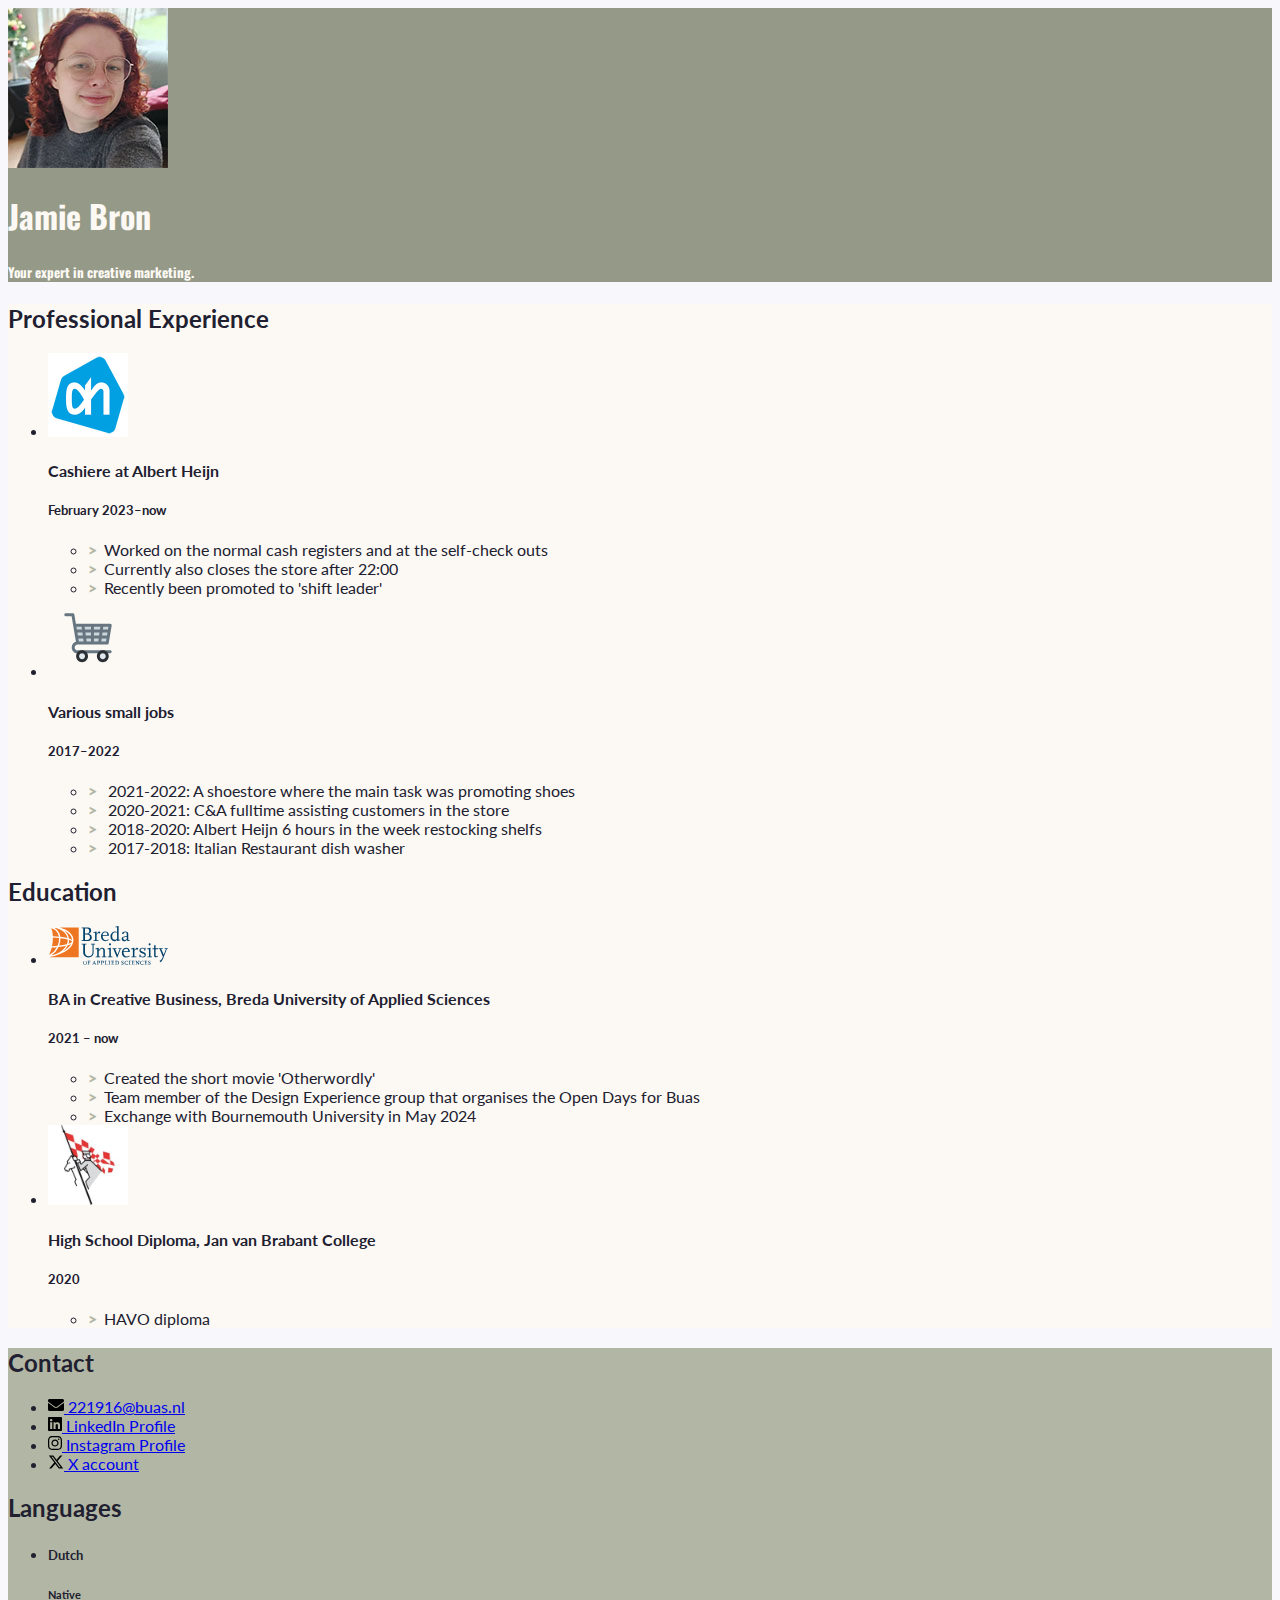
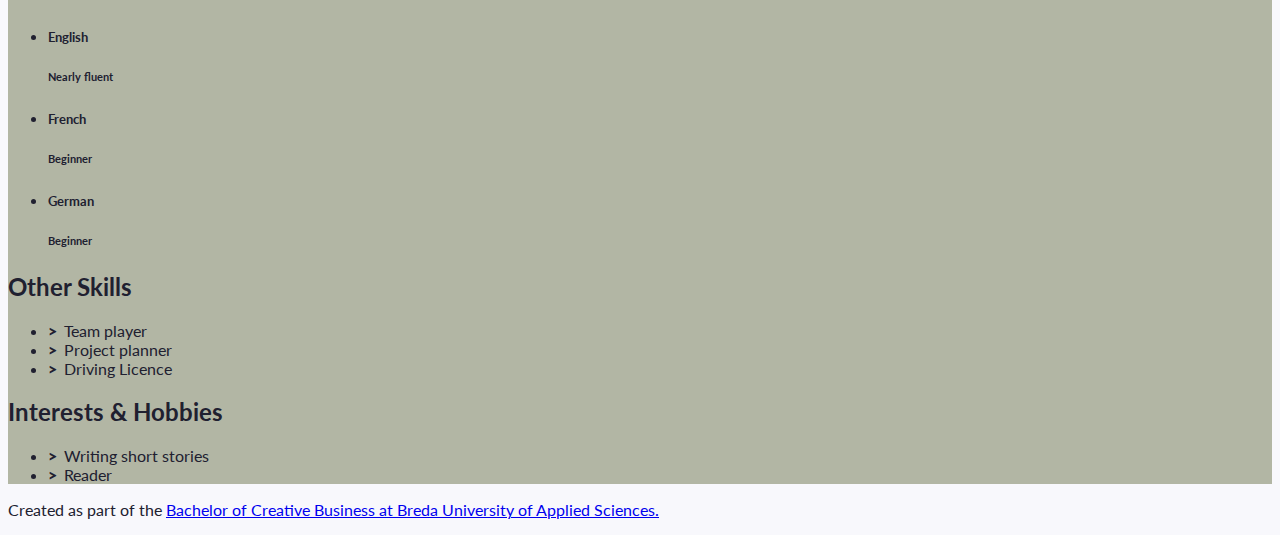
<file: index.html>
<!doctype html>
<html class="h-100" lang="en">
  
  <!-- An HTML document always starts with a "head", i.e. information about the page that isn't directly visible -->
  <head>
    <link rel="preconnect" href="https://fonts.googleapis.com">
<link rel="preconnect" href="https://fonts.gstatic.com" crossorigin>
<link href="https://fonts.googleapis.com/css2?family=Lato:ital,wght@0,100;0,300;0,400;0,700;0,900;1,100;1,300;1,400;1,700;1,900&family=Ojuju:wght@200..800&family=Oswald:wght@200..700&display=swap" rel="stylesheet">
    <!-- Links to the CSS styles from Bootstrap. -->
    <!-- -->
    <link href="https://cdn.jsdelivr.net/npm/bootstrap@5.2.3/dist/css/bootstrap.min.css" rel="stylesheet" integrity="sha384-rbsA2VBKQhggwzxH7pPCaAqO46MgnOM80zW1RWuH61DGLwZJEdK2Kadq2F9CUG65" crossorigin="anonymous">
    <!-- -->

    <!-- Links to our additional CSS styles -->
    <link rel="stylesheet" href="css/styles.css">

    <title>Jamie Bron's Resumé</title>
  </head>
  <!-- End of the head -->

  <!-- Start of the body, which contains everything visible on the page -->
  <body class="d-flex flex-column h-100 justify-content-between">

    <!--
      We use a Bootstrap container to align contents.
      The "container" class can be replaced by "container-fluid" to make a full width page.
      The "my-sm-4" class adds a margin (m) vertical (y) at sizes small (-sm-) and above, of 4 x 6 pixels
      The "resume-container" class doesn't come from Bootstrap, you can use it for your own styles
    -->
    <div class="container shadow-lg my-sm-4 resume-container">

      <!--
        <header> is a semantic element: it works exactly like <div>, but it gives information about the role of the code below.
        The "row" class is used for the Bootstrap grid.
      -->
      <header class="row resume-header justify-content-center">
        <!--
          A container to wrap around the portrait and align it. We use Bootstrap grid columns.
          This constrains the portrait to columns of decreasing sizes
        -->
        <div class="portrait-container col-5 col-sm-4 col-md-3 col-lg-2">
          <!--
            "w-100" makes sure the image takes the full width of the column it's in
            "rounded-circle" cuts a circle around the image
          -->
          <img class="w-100 rounded-circle my-3" src="images/portraitofjamie.jpg" alt="Portrait of Jamie Bron" width="160">
        </div>
        <!--
          A container to wrap around your name and tagline. Full-width at small size, then columns of increasing size.
        -->
        <div class="col-12 col-sm-8 col-md-9 col-lg-10 my-3 header-content myheader">
          <h1 class="fw-bolder myheader">Jamie Bron</h1>
          <h5 class="fst-italic tagline">Your expert in creative marketing.</h5>
        </div>
      </header>

      <!--
        Another row in the Bootstrap grid, for the rest of the résumé.
        Biography and other details will be on top of each other at sizes XS and S, then next to each other.
        Use the "flex-row-reverse" class here to swap the columns around.
      -->
      <div class="row resume-bottom">

        <!--
          <main> is another semantic element. It will contain biographical info (professional experience and education).
        -->
        <main class="col-md-7 col-lg-8 col-xl-9 resume-main">

          <!--
            <section> is yet another semantic element. The first one is for professional experience.
          -->
          <section class="my-3 biography-section">
            <h2>Professional Experience</h2>
            <!--
              Each list item (li) in the unordered list (ul) below will be one job.
              "list-unstyled" is a class that hides the bullet points of a list.
            -->
            <ul class="biography-list list-unstyled">

              <!-- Top item (generally the latest or most relevant) in professional experience -->
              <li class="biography-item row mb-2">
                <!-- We're using a grid inside a grid so we can align logos and text -->
                <div class="logo-container col-3 col-sm-2 col-md-3 col-lg-2">
                  <img class="biography-logo mw-100 d-block mx-auto" src="images/employers/albertheijnlogo1.jpg" alt="Albert Heijn logo" width="80">
                </div>
                <div class="biography-contents col-9 col-sm-10 col-md-9 col-lg-10">
                  <h4>Cashiere at Albert Heijn</h4>
                  <h5>February 2023&ndash;now</h5>
                  <!-- Use the list below to talk about your achievements -->
                  <ul class="biography-details list-unstyled">
                    <li>Worked on the normal cash registers and at the self-check outs</li>
                    <li>Currently also closes the store after 22:00</li>
                    <li>Recently been promoted to 'shift leader'</li>
                  </ul>
                </div>
              </li>

              <!-- 2nd item in professional experience -->
              <li class="biography-item row mb-2">
                <div class="logo-container col-3 col-sm-2 col-md-3 col-lg-2">
                <!-- We're using a grid inside a grid so we can align logos and text -->
                  <img class="biography-logo mw-100 d-block mx-auto" src="images/employers/trolley.svg" alt="Company logo" width="80">
                </div>
                <div class="biography-contents col-9 col-sm-10 col-md-9 col-lg-10">
                  <h4>Various small jobs</h4>
                  <h5>2017&ndash;2022</h5>
                  <!-- This entry doesn't have a list of achievements, but you can copy-paste the one from above -->
                  <ul class ="biography-details list-unstyled">
                    <li> 2021-2022: A shoestore where the main task was promoting shoes</li>
                    <li> 2020-2021: C&A fulltime assisting customers in the store</li>
                    <li> 2018-2020: Albert Heijn 6 hours in the week restocking shelfs</li>
                    <li> 2017-2018: Italian Restaurant dish washer
                  </ul>
                </div>
              </li>
            </ul>  
          </section>

          <!-- We're done with jobs, let's move on to schools -->

          <section class="my-3 biography-section">
            <h2>Education</h2>
            <ul class="biography-list list-unstyled">

              <!-- Top item in education. And by "top", I mean a Bachelor in Creative Business at BUas. -->
              <li class="biography-item row mb-2">
                <div class="logo-container col-3 col-sm-2 col-md-3 col-lg-2">
                  <img class="biography-logo mw-100 d-block mx-auto" src="images/schools/logo-buas.svg" alt="School logo" width="120">
                </div>
                <div class="biography-contents col-9 col-sm-10 col-md-9 col-lg-10">
                  <h4>BA in Creative Business, Breda University of Applied Sciences</h4>
                  <h5>2021&nbsp;&ndash;&nbsp;now</h5>
                  <!-- Use the list below to talk about minors, exchanges, extra-curricular activities. -->
                  <ul class="biography-details list-unstyled">
                    <li>Created the short movie 'Otherwordly'</li>
                    <li>Team member of the Design Experience group that organises the Open Days for Buas</li>
                    <li>Exchange with Bournemouth University in May 2024</li>
                  </ul>
                </div>
              </li>

              <!-- 2nd item in education -->
              <li class="biography-item row mb-2">
                <div class="logo-container col-3 col-sm-2 col-md-3 col-lg-2">
                  <img class="biography-logo mw-100 d-block mx-auto" src="images/schools/highschool.jpeg" alt="School logo" width="80">
                </div>
                <div class="biography-contents col-9 col-sm-10 col-md-9 col-lg-10">
                  <h4>High School Diploma, Jan van Brabant College</h4>
                  <h5>2020</h5>
                  <ul class="biography-details list-unstyled">
                    <li>HAVO diploma</li>
                  </ul>
                </div>
              </li>
            </ul>
          </section>

          <!-- This is the end of the "Education" section -->

        </main>

        <!--
          We're done with the first column.
          We now move on to the column with contact details, languages and other skills
          <aside> is also a semantic element.
        -->
        <aside class="col-md-5 col-lg-4 col-xl-3 resume-aside">

          <!-- The first block will be contact details -->
          <section class="my-3 aside-section">
            <h2>Contact</h2>
            <!--
              A list of all your contact details.
              There are more icons in the images/icons folder, have a look if you want to add your LinkedIn or TikTok profile.
              Be careful and only put channels through which you really want to be contacted.
              If your phone number is your personal one, you may want to remove it!
            -->
            <ul class="contact-list list-unstyled">
              <li class="contact-item">
                <a class="d-flex align-items-center" href="mailto:221916@buas.nl" target="_blank">
                  <img class="contact-icon" src="images/icons/envelope.svg" alt="Email">
                  221916@buas.nl
                </a>
              </li>
              <li class="contact-item">
                <a class="d-flex align-items-center" href="https://www.linkedin.com/in/jamie-bron-67212126b/" target="_blank">
                  <img class="contact-icon" src="images/icons/linkedin.svg" alt="LinkedIn">
                  LinkedIn Profile
                </a>
              </li>
              <li class="contact-item">
                <a class="d-flex align-items-center" href="https://www.instagram.com/annoyingdinosaurnoices/?hl=en" target="_blank">
                  <img class="contact-icon" src="images/icons/instagram.svg" alt="Instagram">
                  Instagram Profile
                </a>
              </li>
              <li class="contact-item">
                <a class="d-flex align-items-center" href="https://twitter.com/RavenclawJamie" target="_blank">
                  <img class="contact-icon" src="images/icons/x-twitter.svg" alt="X-Twitter">
                  X account
                </a>
              </li>
            </ul>
          </section>

          <!-- End of contact details, moving on to languages -->

          <section class="my-3 aside-section">
            <h2>Languages</h2>
            <!-- Each item in the list is a language. Modify, add or remove depending on what you speak -->
            <ul class="language-list list-unstyled">
              <li class="language-item d-flex mb-1">
                <h5 class="language-name w-50">Dutch</h5>
                <div class="language-level w-50 border border-info border-2 position-relative">
                  <!-- The div below is a progress bar. Choose between w-25, w-50, w-75 and w-100 to show your level of fluency -->
                  <div class="language-progress position-absolute bg-info h-100 w-100"></div>
                  <h6 class="position-absolute w-100 text-center top-0 py-1">Native</h6>
                </div>
              </li>
              <li class="language-item d-flex mb-1">
                <h5 class="language-name w-50">English</h5>
                <div class="language-level w-50 border border-info border-2 position-relative">
                  <!-- The div below is a progress bar. Choose between w-25, w-50, w-75 and w-100 to show your level of fluency -->
                  <div class="language-progress position-absolute bg-info h-100 w-75"></div>
                  <h6 class="position-absolute w-100 text-center top-0 py-1">Nearly fluent</h6>
                </div>
              </li>
              <li class="language-item d-flex mb-1">
                <h5 class="language-name w-50">French</h5>
                <div class="language-level w-50 border border-info border-2 position-relative">
                  <!-- The div below is a progress bar. Choose between w-25, w-50, w-75 and w-100 to show your level of fluency -->
                  <div class="language-progress position-absolute bg-info h-100 w-25"></div>
                  <h6 class="position-absolute w-100 text-center top-0 py-1">Beginner</h6>
                </div>
              </li>
              <li class="language-item d-flex mb-1">
                <h5 class="language-name w-50">German</h5>
                <div class="language-level w-50 border border-info border-2 position-relative">
                  <!-- The div below is a progress bar. Choose between w-25, w-50, w-75 and w-100 to show your level of fluency -->
                  <div class="language-progress position-absolute bg-info h-100 w-25"></div>
                  <h6 class="position-absolute w-100 text-center top-0 py-1">Beginner</h6>
                </div>
              </li>
            </ul>
          </section>

          <!-- End of contact details, moving on to other skills -->

          <section class="my-3 aside-section">
            <h2>Other Skills</h2>
            <ul class="skill-list list-unstyled">
              <li class="skill-item">Team player</li>
              <li class="skill-item">Project planner</li>
              <li class="skill-item">Driving Licence</li>
            </ul>
          </section>

          <!-- End of other skills, moving on to interest and hobbies -->

          <section class="my-3 aside-section">
            <h2>Interests &amp; Hobbies</h2>
            <ul class="skill-list list-unstyled">
              <li class="skill-item">Writing short stories</li>
              <li class="skill-item">Reader</li>
            </ul>
          </section>

        </aside>
      </div>
    </div>

    <!-- And now, a footer! -->
    <footer class="bg-dark mt-sm-5 py-4 text-light">
      <p class="container text-end">
        Created as part of the <a href="https://www.buas.nl/en/programmes/creative-business" target="_blank">Bachelor of Creative Business at Breda University of Applied Sciences.</a>
      </p>
    </footer>

  </body>
</html>
</file>
<file: css/styles.css>
/* Use this file to use your own styles*/

/* Import declaration to use Google Fonts - check https://fonts.google.com/ for details */
@import url('https://fonts.googleapis.com/css2?family=Lato:ital,wght@0,400;0,700;1,400;1,700&display=swap');

/* Styles for the body */

.myheader {
	font-family: "Oswald", sans-serif;
	color: #fcf9f4;
}

body {
	font-family: Lato, "Open Sans", Roboto, "Segoe UI", "Helvetica Neue", Helvetica, Arial, sans-serif;
	color: #202030;
	background-color: #f8f8fc;
}

/* Styles for custom classes in the document. (There are more, try to find them out!) */

.resume-header {
    background-color: #959987;
}

.resume-main {
	background-color: #fcf9f4;
}

.resume-aside {
	background-color: #b2b6a4;
}

/* Styles for lists in the document */

.biography-details li::before, .skill-list li::before {
	content: ">";
	font-weight: 800;
	display: inline-block;
	width: 1em;
	margin-left: -1em;
}

.biography-details li::before {
	color: #b2b6a4;
}

.biography-details li, .skill-list li {
	padding-left: 1em;
}

/* Styles for contact icons */

.contact-icon {
	height: 1em;
	flex-basis: 1.4em;
}
</file>
